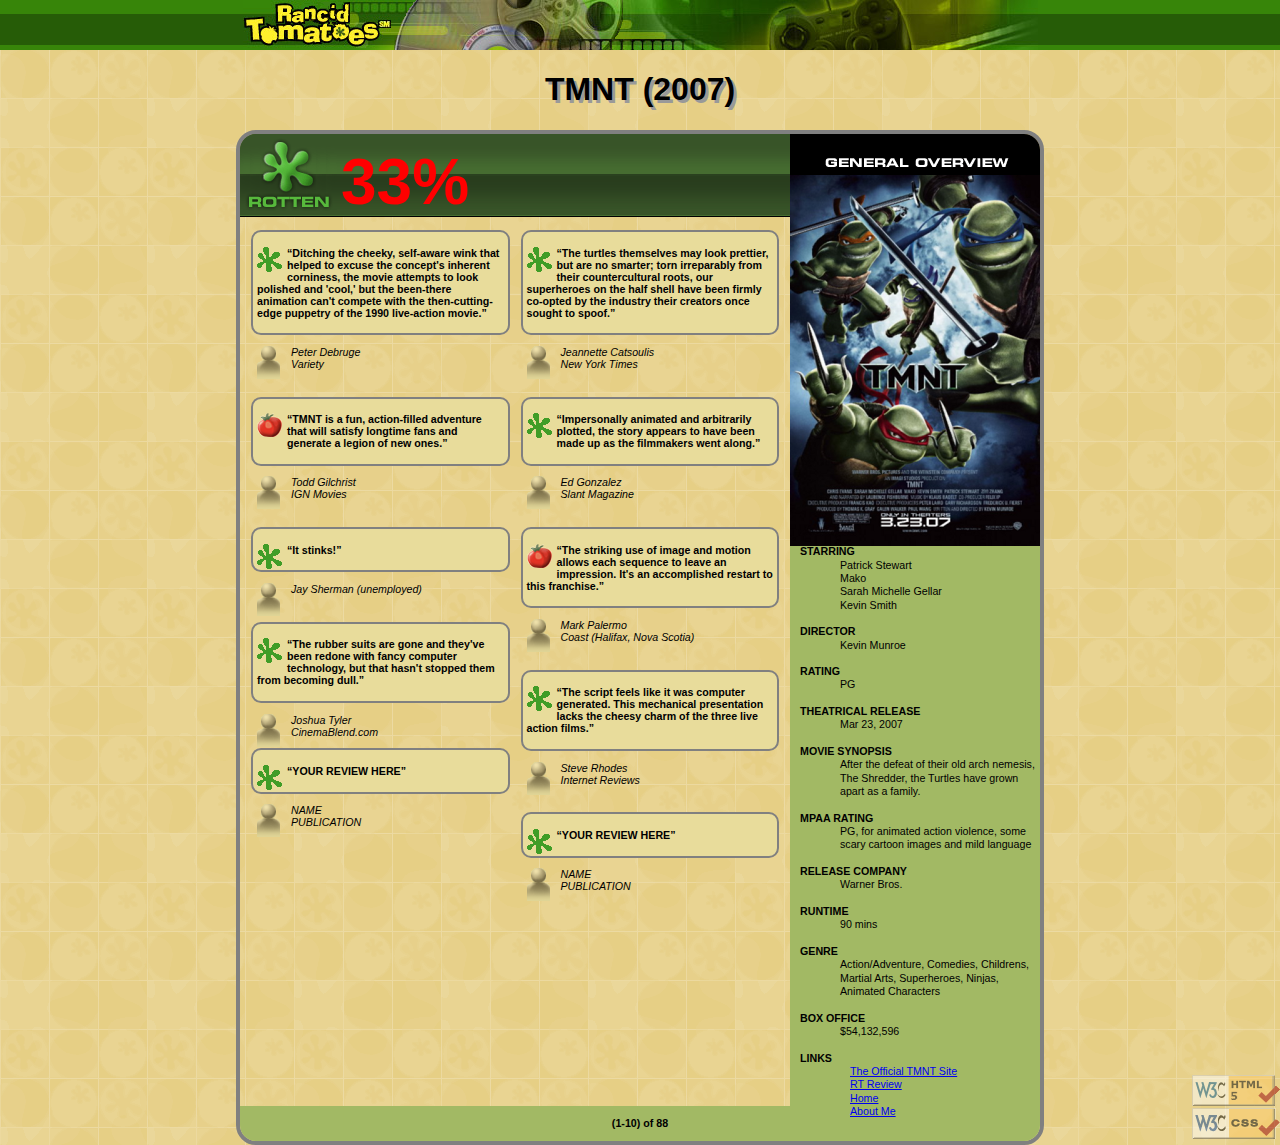
<file: lab 3/index.html>
<!DOCTYPE html>
<html lang="en">
	<head>
		<title>TMNT - Rancid Tomatoes</title>

		<meta charset="utf-8" />
        <meta name="viewport" content="width=device-width, initial-scale=1">
		<link href="movie.css" type="text/css" rel="stylesheet" />
        <link rel="shortcut icon" href="./images/rotten.gif" type="image/x-icon">
	</head>

	<body>
		<div class="h1backgroundimage">
			<img id="headerimage" src="./images/banner.png" alt="Rancid Tomatoes" />
		</div>

		<h1 id="movienameheader">TMNT (2007)</h1>

        <main>
            <div class="ratingandreviews"> 

                <div class="h2backgroundimage">
                    <img src="./images/rottenbig.png" alt="Rotten" /> <span id="ratingpercentage">33%</span> 
                </div>

                <div class="review1">
                    <div class="reviewandreviewer">
                        <div class="reviews">
                            <p>
                            <img class="icon" src="./images/rotten.gif" alt="Rotten" />
                            <q >Ditching the cheeky, self-aware wink that helped to excuse the concept's inherent corniness, the movie attempts to look polished and 'cool,' but the been-there animation can't compete with the then-cutting-edge puppetry of the 1990 live-action movie.</q>
                        </p>
                        
                        </div>
                        <p>
                            <img class="icon" src="./images/critic.gif" alt="Critic" /><p class="reviewers">Peter Debruge <br /><span>Variety</span>
                                </p>
                            
                        

                    </div>
                    
                    <div class="reviewandreviewer">
                        <div class="reviews">
                            <p>
                                <img class="icon" src="./images/fresh.gif" alt="Fresh" />
                                <q >TMNT is a fun, action-filled adventure that will satisfy longtime fans and generate a legion of new ones.</q>
                            </p>
                        </div>
    
                        <p>
                            <img class="icon" src="./images/critic.gif" alt="Critic" /><p class="reviewers">Todd Gilchrist <br /><span>IGN Movies</span></p>
                            
                            
                        
                    </div>
                    
                    <div class="reviewandreviewer">
                        <div class="reviews">
                            <p >
                                <img class="icon" src="./images/rotten.gif" alt="Rotten" />
                                <q>It stinks!</q>
                            </p>
                        </div>
                        <p>
                            <img class="icon" src="./images/critic.gif" alt="Critic" /><p class="reviewers">Jay Sherman (unemployed)</p>
                            
                        
                    </div>
            
                    <div >
                        <div class="reviews">
                            <p>
                                <img class="icon" src="./images/rotten.gif" alt="Rotten" />
                                <q>The rubber suits are gone and they've been redone with fancy computer technology, but that hasn't stopped them from becoming dull.</q>
                            </p>
                        </div>
                        <p>
                        <img class="icon" src="./images/critic.gif" alt="Critic" /><p class="reviewers">Joshua Tyler <br /><span>CinemaBlend.com</span>
                        </p>
                    </div>

                    <div class="reviewandreviewer">
                        <div class="reviews">
                            <p>
                                <img class="icon" src="./images/rotten.gif" alt="Rotten" />
                                <q >YOUR REVIEW HERE</q>
                            </p>
                        </div>
                
                        
                        <p>
                            <img class="icon" src="./images/critic.gif" alt="Critic" /><p class="reviewers">NAME <br /><span>PUBLICATION</span></p>
                            
                            
                        
                    </div>
                </div>


                <div class="review2">
                    <div class="reviewandreviewer">
                        <div class="reviews">
                            <p>
                                <img class="icon" src="./images/rotten.gif" alt="Rotten" />
                                <q >The turtles themselves may look prettier, but are no smarter; torn irreparably from their countercultural roots, our superheroes on the half shell have been firmly co-opted by the industry their creators once sought to spoof.</q>
                            </p>
                        </div>
                        <p>
                            <img class="icon" src="./images/critic.gif" alt="Critic" /><p class="reviewers">Jeannette Catsoulis <br /><span>New York Times</span></p>
                    </div>
                    <div class="reviewandreviewer">
                        <div class="reviews">
                            <p>
                                <img class="icon" src="./images/rotten.gif" alt="Rotten" />
                                <q >Impersonally animated and arbitrarily plotted, the story appears to have been made up as the filmmakers went along.</q>
                            </p>
                        </div>
                        <p>
                            <img class="icon" src="./images/critic.gif" alt="Critic" /><p class="reviewers">Ed Gonzalez <br />
                               <span>Slant Magazine</span> </p>
                            
                       
                    </div>
                    <div class="reviewandreviewer">
                        <div class="reviews">
                            <p>
                                <img class="icon" src="./images/fresh.gif" alt="Fresh" />
                                <q >The striking use of image and motion allows each sequence to leave an impression. It's an accomplished restart to this franchise.</q>
                            </p>
                        </div>
                        <p>
                            <img class="icon" src="./images/critic.gif" alt="Critic" /><p class="reviewers">Mark Palermo <br />
                                <span>Coast (Halifax, Nova Scotia)</span></p>
                            
                       
                    </div>

                    <div class="reviewandreviewer">
                        <div class="reviews">
                            <p>
                                <img class="icon" src="./images/rotten.gif" alt="Rotten" />
                                <q >The script feels like it was computer generated. This mechanical presentation lacks the cheesy charm of the three live action films.</q>
                            </p>
                        </div>
                        <p>
                            <img class="icon" src="./images/critic.gif" alt="Critic" /><p class="reviewers">Steve Rhodes <br /><span>Internet Reviews</span></p>
                            
                            
                    
                    </div>
                    <div class="reviewandreviewer">
                        <div class="reviews">
                            <p>
                                <img class="icon" src="./images/rotten.gif" alt="Rotten" />
                                <q >YOUR REVIEW HERE</q>
                            </p>
                        </div>
                        <p>
                            <img class="icon" src="./images/critic.gif" alt="Critic" /><p class="reviewers">NAME <br /><span>PUBLICATION</span>
                                </p>
                            
                        
                    </div>
                    
                
            
                    
                </div>
            </div>
            <div id="background">

            </div>
                
                    <img class="overviewimage" src="./images/overview.png" alt="general overview" />
                
                    <dl>
                        <dt >STARRING</dt>
                        <dd>Patrick Stewart <br /> Mako <br /> Sarah Michelle Gellar <br /> Kevin Smith</dd>
            
                        <dt>DIRECTOR</dt>
                        <dd>Kevin Munroe</dd>
            
                        <dt>RATING</dt>
                        <dd>PG</dd>
            
                        <dt>THEATRICAL RELEASE</dt>
                        <dd>Mar 23, 2007</dd>
            
                        <dt>MOVIE SYNOPSIS</dt>
                        <dd>After the defeat of their old arch nemesis, The Shredder, the Turtles have grown apart as a family.</dd>
            
                        <dt>MPAA RATING</dt>
                        <dd>PG, for animated action violence, some scary cartoon images and mild language</dd>
            
                        <dt>RELEASE COMPANY</dt>
                        <dd>Warner Bros.</dd>
            
                        <dt>RUNTIME</dt>
                        <dd>90 mins</dd>
            
                        <dt>GENRE</dt>
                        <dd>Action/Adventure, Comedies, Childrens, Martial Arts, Superheroes, Ninjas, Animated Characters</dd>
            
                        <dt>BOX OFFICE</dt>
                        <dd>$54,132,596</dd>
            
                        <dt>LINKS</dt>
                        <dd>
                            <ul class="overviewlink">
                                <li><a href="http://www.ninjaturtles.com/">The Official TMNT Site</a></li>
                                <li><a href="http://www.rottentomatoes.com/m/teenage_mutant_ninja_turtles/">RT Review</a></li>
                                <li><a href="https://heranaregawi.github.io/HeranAregawi/" target="blank">Home</a></li>
                                <li><a href="https://heranaregawi.github.io/HeranAregawi/aboutme/" target="blank">About Me</a></li>
                            </ul>
                        </dd>

                    </dl>
                    
                
            
            <div class="overeviewfooter">
                <p> (1-10) of 88</p>
            </div>
            
        </main> 
        <footer>
            <div>
                <a href="https://validator.w3.org/nu/?doc=https%3A%2F%2Fheranaregawi.github.io%2FHeranAregawi%2Fhw2%2F" target="balnk"><img src="images/w3c-html.png" alt="Valid HTML5" /></a> <br />
                <a href="https://jigsaw.w3.org/css-validator/validator?uri=https%3A%2F%2Fheranaregawi.github.io%2FHeranAregawi%2Faboutme%2Fcss%2Fstyleme.css&profile=css3svg&usermedium=all&warning=1&vextwarning=&lang=en" target="blank"><img src="images/w3c-css.png" alt="Valid CSS" /></a>
            </div>
        </footer>
		
		
		
	</body>
</html>
</file>
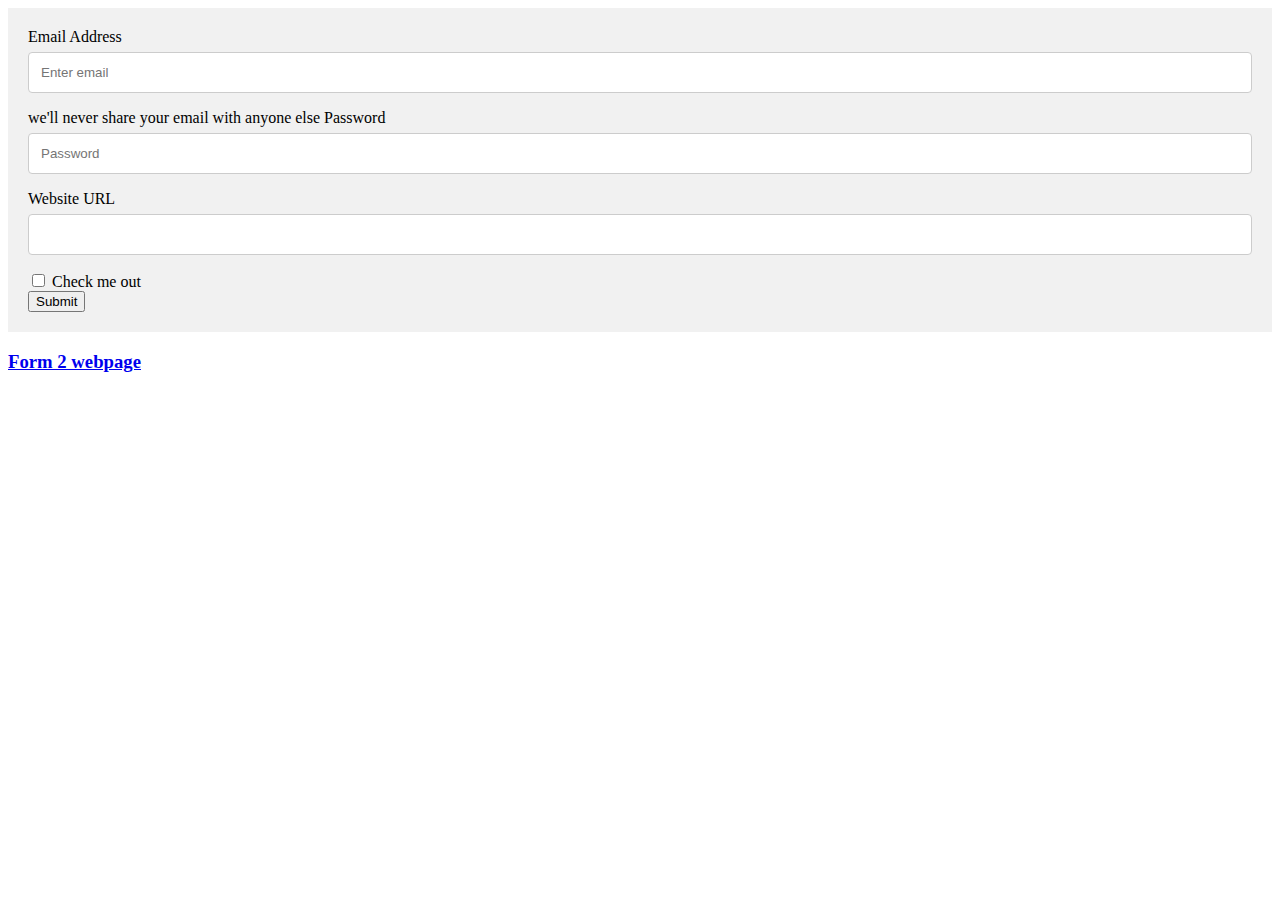
<file: wap/index.html>
<!DOCTYPE html>
<html lang="en">
<head>
    <meta charset="UTF-8">
    <meta http-equiv="X-UA-Compatible" content="IE=edge">
    <meta name="viewport" content="width=device-width, initial-scale=1.0">
    <title>Document</title>
    <link rel="stylesheet" href="form1.css">
</head>
<body>
     <div class="container">
    <form action="">
        <label >Email Address</label>
        <input class="input"  type="email" id="eml" placeholder="Enter email">
        <label >we'll never share your email with anyone else</label>
        <label >Password</label>
        <input class="input"  type="password" name="password" id="pwd" placeholder="Password" pattern="(?=.*\d)(?=.*[a-z])(?=.*[A-Z]).{10,}">
        <label >Website URL</label>
        <input class="input" type="URL" id ="ur" pattern="https?://.+">
        <input type="checkbox" name="checkbox"> <span>Check me out</span> 
        <br>
        <button id="mybtn">   Submit</button>
    </form>
	
	<script> 
	    function display(){
		console.log( document.getElementById("eml").value +" "+document.getElementById("pwd").value+" " +document.getElementById("ur").value);
		}
		var btn = document.getElementById("mybtn");
	    // add event listener for the button, for action "click"
	    btn.addEventListener("click", display);
		</script>
		
</div>
<h3>
    <a href="form2.html">Form 2 webpage</a>
</h3>
</body>
</html>
</file>
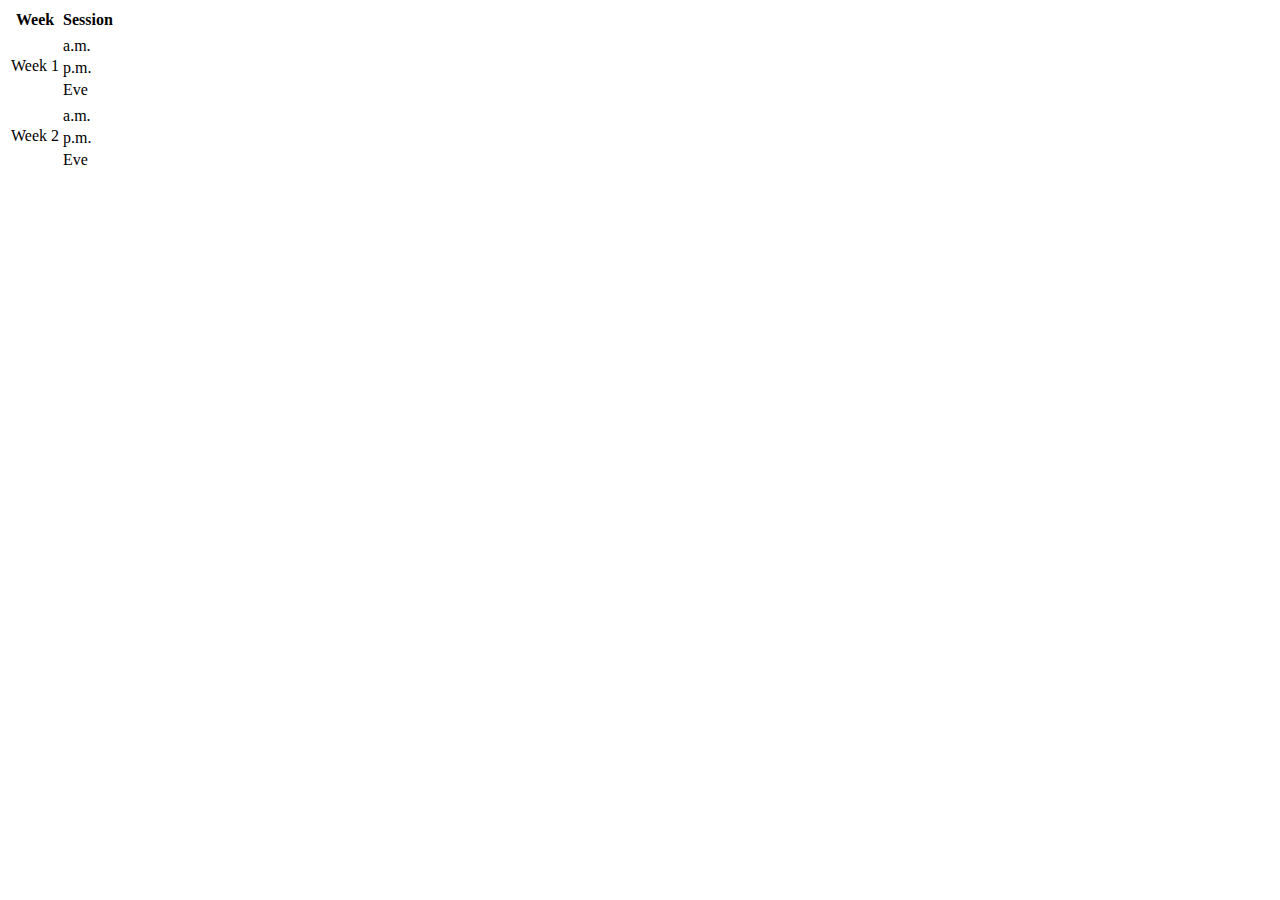
<file: lectures/midtry.html>
<!DOCTYPE html>
<html lang="en">
<head>
    <meta charset="UTF-8">
    <meta http-equiv="X-UA-Compatible" content="IE=edge">
    <meta name="viewport" content="width= , initial-scale=1.0">
    <title>Document</title>
</head>
<body>
    <table> 

        <thead> 
        
        <tr> 
        
        <th>Week</th> 
        
        <th>Session</th> 
        
        </tr> 
        
        </thead> 
        
        <tbody> 
        
        <tr> 
        
        <td rowspan="4">Week 1</td> 
        
        <td> </td> 
        
        </tr> 
        
        <tr><td>a.m.</td></tr> 
        
        <tr><td>p.m.</td></tr> 
        
        <tr><td>Eve</td></tr> 
        
        <tr> 
        
        <td rowspan="4">Week 2</td> 
        
        <td> </td> 
        
        </tr> 
        
        <tr><td>a.m.</td></tr> 
        
        <tr><td>p.m.</td></tr> 
        
        <tr><td>Eve</td></tr> 
        
        </tbody> 
        
        
        
        
        
        </table> 
</body>
</html>
</file>
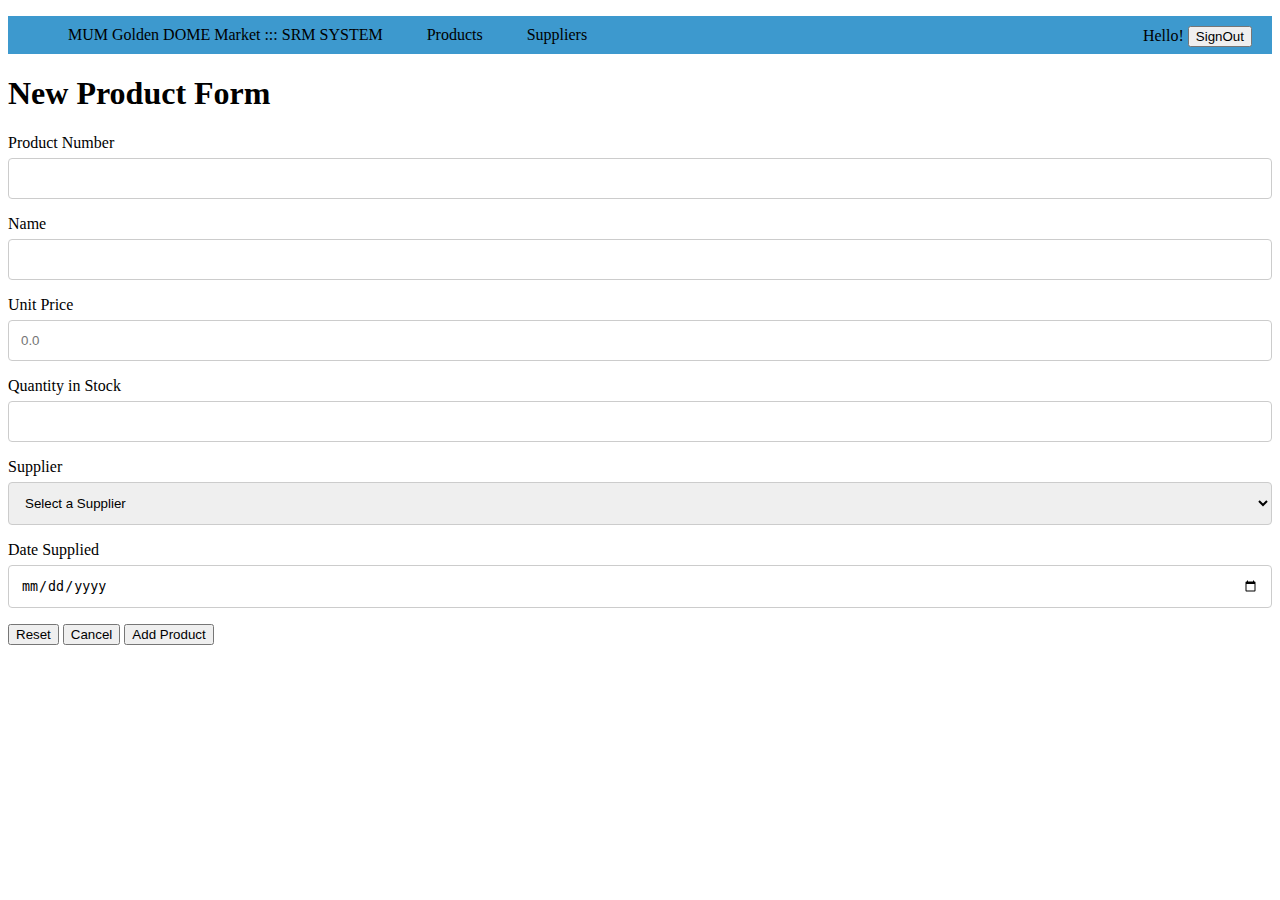
<file: wap/form2.html>
<!DOCTYPE html>
<html lang="en">
<head>
    <meta charset="UTF-8">
    <meta http-equiv="X-UA-Compatible" content="IE=edge">
    <meta name="viewport" content="width=device-width, initial-scale=1.0">
    <title>Document</title>
    <link rel="stylesheet" href="form1.css">
</head>
<body>
    <nav>
        <ul class="inline">
            <li>
                <div>
                    MUM Golden DOME Market ::: SRM SYSTEM
                </div>
            </li>
            <li>
                <div>
                    Products
                </div>
            </li>
            <li>
                <div>
                    Suppliers
                </div>  
            </li>
            <li class="page">
                <div>
                    Hello!
                    <button>
                        SignOut
                    </button>
                </div>
            </li>
          
        </ul>
       
        
       
        
       
    </nav>
   <div>
        <h1>New Product Form</h1>
        <form action="">
            <label for="">Product Number</label>
            <input class="input" type="number" id="num">
            <label for="">Name</label>
            <input class="input" type="text" id="na">
            <label for="">Unit Price</label>
            <input class="input" type="number" id="pr"  placeholder="0.0">
            <label for="">Quantity in Stock</label>
            <input class="input" type="number"  id="qt">
            <label for="">Supplier</label>
            <select class="input" id="selc">
                <option selected>Select a Supplier </option>
                <option>Jerry</option>
                <option>George</option>
                <option>Kramer</option>
                <option>Elaine</option>
                
                </select>
                <label for="">Date Supplied</label>
                <input class="input" type="date" id="dat" placeholder="yyyy-mm-dd">
                <button>Reset</button>
                <button >Cancel</button>
                <button id="mybtn">Add Product</button>
    
        </form>
		<script> 
	    function display(){
		window.alert( document.getElementById("num").value +" "+document.getElementById("na").value+" " +document.getElementById("pr").value+" "+ document.getElementById("qt").value+" " +document.getElementById("selc").value+" " +document.getElementById("dat").value);
		}
		var btn = document.getElementById("mybtn");
	    // add event listener for the button, for action "click"
	    btn.addEventListener("click", display);
		</script>
		
    </div>
    
</body>
</html>
</file>
<file: lab 3/movie.css>
body{
    
    background-image: url(./images/background.png);
    font-size: 8pt;
    font-family: Verdana, Geneva, Tahoma, sans-serif;
    margin: 0pt;
    padding: 0pt;
}
.h1backgroundimage{
    background-image: url(./images/bannerbg.png);
    background-repeat: repeat-x;  
}
.h2backgroundimage{
    background-image: url(./images/rbg.png);
    background-repeat: repeat-x; 
    }

#headerimage{
    display: flex;
    margin-left: auto;
    margin-right: auto;
}
#movienameheader{
    text-align: center;
    font-size: 24pt;
    font-family: Verdana, Geneva, Tahoma, sans-serif;
    text-shadow: 3px 3px #999999; 
}
main{
    margin-left: auto;
    margin-right: auto;
    border: 4px solid grey;
    border-radius:20px;
    width: 800px;
    overflow: hidden; 
    position:relative;
     
}
#ratingpercentage{
    font-size: 48pt;
    font-weight: bold;
    color: red;
    vertical-align:bottom
}
.ratingandreviews{
    width: 550px;
    position: absolute;  
}
.overviewimage, dl{
    margin-left: 550px;
    background-color: #A2B964;
    margin-bottom: 0pt;
    margin-top: 0pt;  
}
.review1{
    width: 47%;
    padding: 2%;
    position:absolute;
    
   
}
.review2{
    margin-left: 49%;
    padding: 2%;
    
    
}
.reviews{
    font-size: 8pt;
    font-weight: bold;
    background-color: #E8DC9B;
    border: 2px solid gray;
    border-radius: 10px;
    padding: 4px;
   
}
.icon{
    float: left;
    margin-right: 5px;
}
.reviewers{
    font-size: 8pt;
    font-style: italic;
}
dl, .overeviewfooter{
    
    line-height: 10pt;
    font-size: 8pt;
    font-family: Arial, Helvetica, sans-serif;

}
.overviewlink{
    list-style: none;
    padding-left: 10px;

}.overeviewfooter{
   background-color: #A2B964;
   padding: 0.1px;
   text-align: center;
   font-weight: bold;
   margin-top: -12px;  
}
footer{
    float: right;
    opacity: 50%;
    margin-top: -70px;
}
.reviewandreviewer{
    margin-bottom: 20pt;
}
dt{
    margin-top: 10pt;
    font-weight: bold;   
}
dl{
    vertical-align: text-top;
    margin-top: -16px;
    padding-left: 10px;
    
}
</file>
<file: wap/form1.css>
/* Style all input fields */
.input {
width: 100%;
padding: 12px;
border: 1px solid #ccc;
border-radius: 4px;
box-sizing: border-box;
margin-top: 6px;
margin-bottom: 16px;
}/* Style the submit button */
input[type=submit] {
background-color: #04AA6D;
color: white;
}/* Style the container for inputs */
.container {
background-color: #f1f1f1;
padding: 20px;
}

nav{padding-left: 0px;background-color: #3D99CE;text-align: left;
    width: 100%;
}
.page{
    float: right;
}
li{display:inline-block;
    padding-left: 40px;;

}


.inline{
    
    list-style: none;
    padding: 10px 20px;
}
</file>
